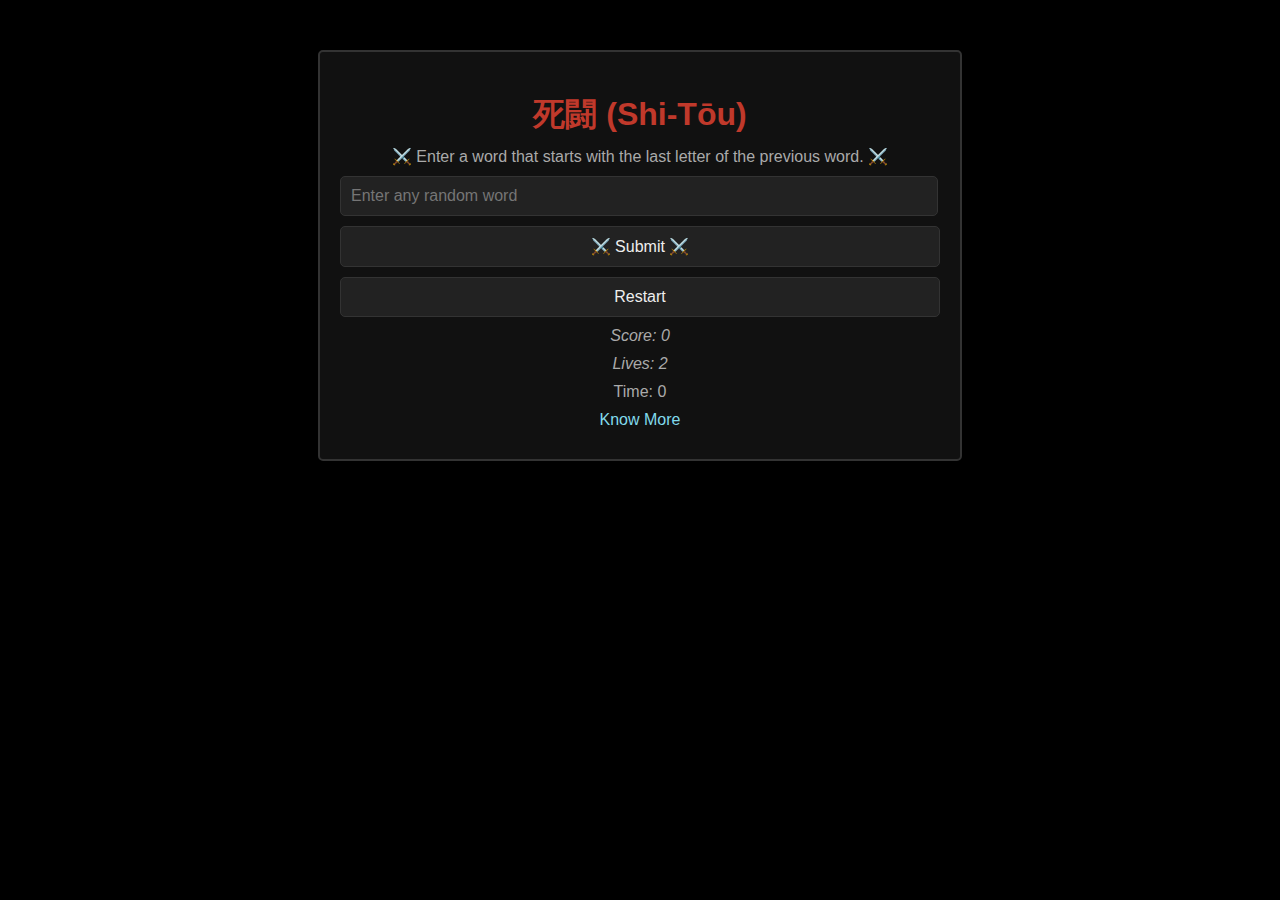
<file: index.html>
<!DOCTYPE html>
<html lang="en">

<head>
  <meta charset="UTF-8">
  <meta http-equiv="X-UA-Compatible" content="IE=edge">
  <meta name="viewport" content="width=device-width, initial-scale=1.0">
  <title>死闘 (Shi-Tōu) - Word Duel</title>
  <link rel="stylesheet" href="style.css">
  <script src="script.js"></script>
</head>

<body>
  <div class="wrapper">
    <h1>死闘 (Shi-Tōu)</h1>
    <p>⚔️ Enter a word that starts with the last letter of the previous word. ⚔️</p>
    <input type="text" id="word" style="width: 96%;" placeholder="Enter any random word">
    <button onclick="play()">⚔️ Submit ⚔️</button>
    <button onclick="restart()">Restart</button>
    <p id="message"></p>
    <p id="score">Score: 0</p>
    <p id="lives">Lives: 2</p>
    <p id="time">Time: <span id="time-count">0</span></p> <p><a href="about.html">Know More</a></p>
  </div>
</body>

</html>
</file>
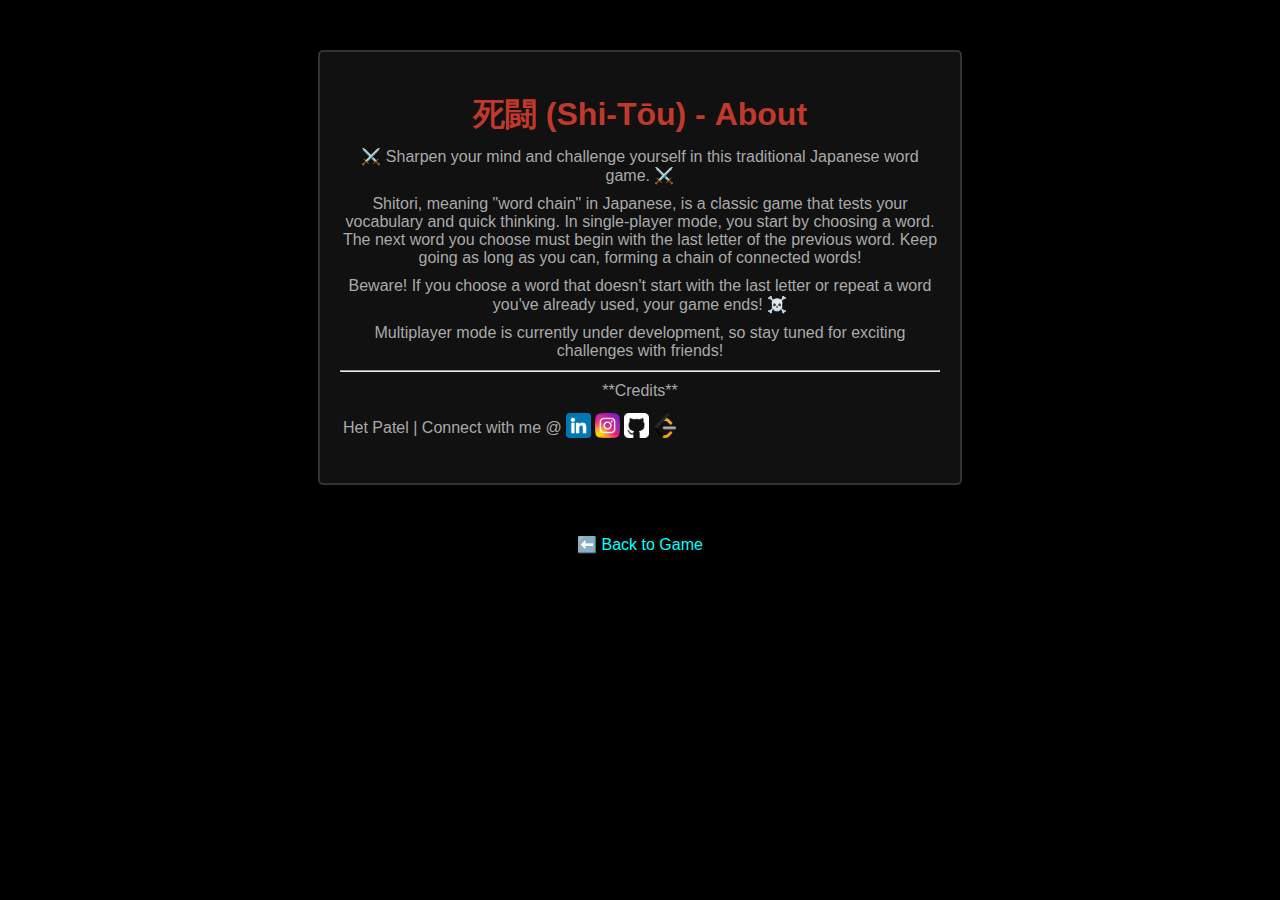
<file: about.html>
<!DOCTYPE html>
<html lang="en">

<head>
  <meta charset="UTF-8">
  <meta http-equiv="X-UA-Compatible" content="IE=edge">
  <meta name="viewport" content="width=device-width, initial-scale=1.0">
  <title>Shitori Game - About</title>
  <link rel="stylesheet" href="style.css">
</head>

<body>
  <div class="wrapper">
    <h1>死闘 (Shi-Tōu) - About</h1>
    <p>⚔️ Sharpen your mind and challenge yourself in this traditional Japanese word game. ⚔️</p>
    <p>Shitori, meaning "word chain" in Japanese, is a classic game that tests your vocabulary and quick thinking. In single-player mode, you start by choosing a word. The next word you choose must begin with the last letter of the previous word. Keep going as long as you can, forming a chain of connected words!</p>
    <p>Beware! If you choose a word that doesn't start with the last letter or repeat a word you've already used, your game ends! ☠️</p>
    <p>Multiplayer mode is currently under development, so stay tuned for exciting challenges with friends! </p>
    <hr>
    <p>**Credits**</p>
    <table>
        <tbody>
            <tr>
                <td>
                    Het Patel | Connect with me @
                </td>
                <td>
                    <a href="https://www.linkedin.com/in/het-patel-7ba27924b" target="_blank" style="color: #6cc4f4;">
                        <img src="images/linkedin.png" height="25px" alt="LinkedIn Icon" >  
                    </a>

                </td>
                <td>
                    <a href="https://www.instagram.com/patelhet_4705" target="_blank" style="color: #6cc4f4;">
                        <img src="images/instagram.png" height="25px" alt="Insta Icon" >  
                    </a>

                </td>
                <td>
                    <a href="https://github.com/Het4705" target="_blank" style="color: #6cc4f4;">
                        <img src="images/github.png" height="25px" alt="Insta Icon" >  
                    </a>

                </td>
                <td>
                    <a href="https://leetcode.com/Patel_Het/" target="_blank" style="color: #6cc4f4;">
                        <img src="images/leetcode.png" height="25px" alt="Insta Icon" >  
                    </a>

                </td>
               
            </tr>
        </tbody>
    </table>
    <br>
  </div>
  <a href="index.html" class="back-to-game">⬅️ Back to Game</a>
</body>

</html>
</file>
<file: style.css>
body {
    font-family: sans-serif;
    margin: 0;
    padding: 0;
    background-color: #000;
    color: #aaa; 
  }
  a{
    text-decoration: none;
  
    transition: 0.2s;
  }
  a:hover{
    cursor: pointer;
    font-size: large;

  }
  .wrapper {
    width: 600px;
    margin: 50px auto;
    padding: 20px;
    border: 2px solid #333;
    border-radius: 5px;
    background-color: #111; 
  }
  
  h1 {
    text-align: center;
    font-size: 2em;
    font-weight: bold;
    color: #c0392b; 
    margin-bottom: 10px;
  }
  
  p {
    text-align: center;
    margin: 10px 0;
  }
  
  #word, button {
    display: block;
    width: 100%;
    margin: 10px 0;
    padding: 10px;
    font-size: 16px;
    border: 1px solid #333;
    border-radius: 5px;
    background-color: #222; 
    color: #eee;
  }
  
  button:hover {
    background-color: #333;
  }
  
  #score, #lives {
    font-style: italic;
    color: #aaa; 
  }
  #message{
    
    color: #c0392b; 
    font-weight: bolder;
  }
  
  
  .wrapper::after {
    content: "";
    display: block;
    position: absolute;
    top: 0;
    left: 0;
    width: 100%;
    height: 100%;
    background-image: url("https://www.freeiconspng.com/images/blood-splatter-png"); 
    background-repeat: no-repeat;
    background-position: center;
    background-size: contain;
    opacity: 0.05;
    z-index: -1; 
  }

  .wrapper p:last-child,
.wrapper a { 
  color: #81daec;
}
.back-to-game {
  display: block;
  margin: 10px auto;
  text-decoration: none; 
  color: aqua; 
  text-align: center;
}
img:hover{
    height: 30px;
     padding: 5px;
     box-shadow: 1px 1px 12px aqua;
     border-radius: 30%;
    /* transition-delay:1.5; */ 
}
</file>
